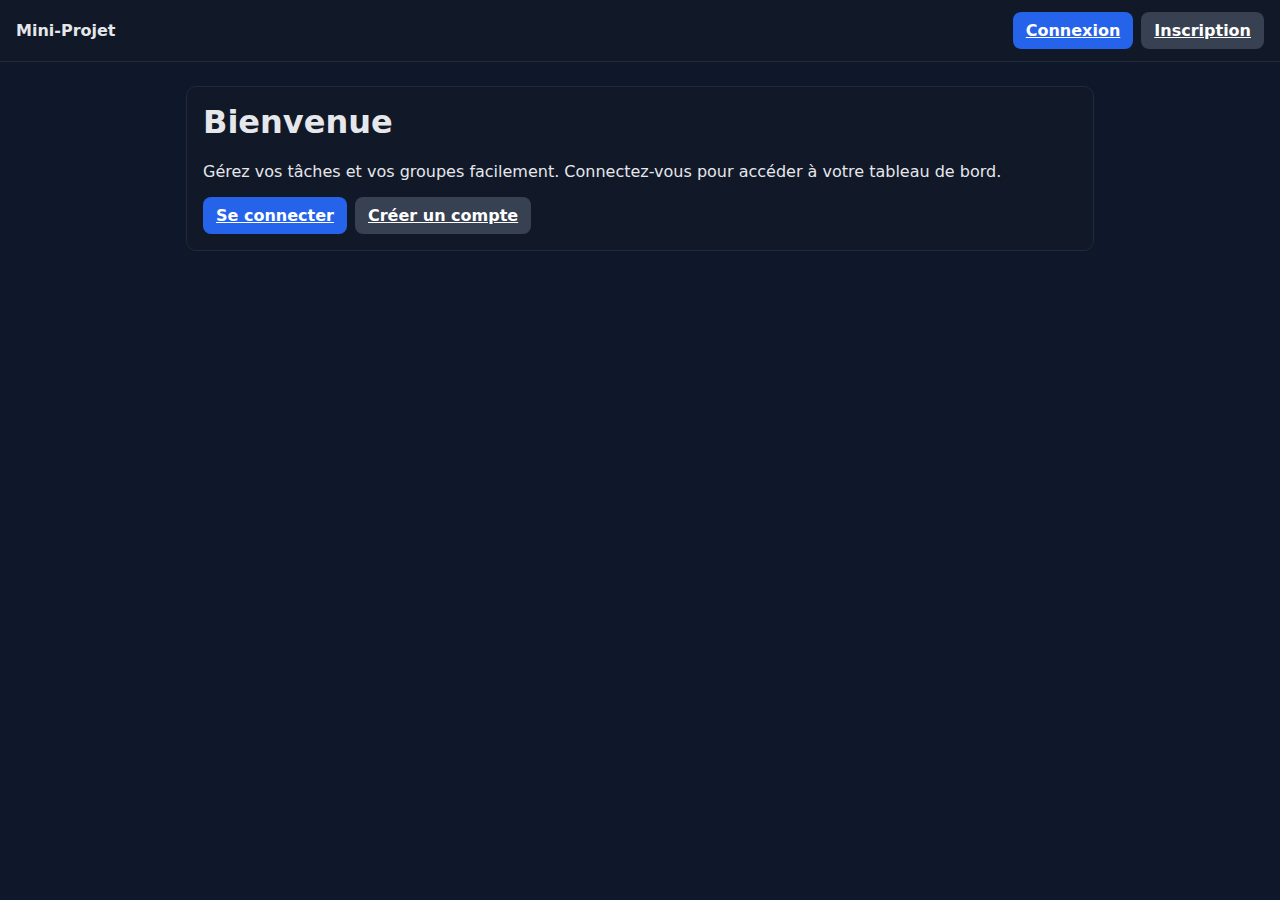
<file: index.html>
<!DOCTYPE html>
<html lang="fr">
<head>
  <meta charset="UTF-8">
  <title>Accueil — Mini-Projet</title>
  <link rel="stylesheet" href="css/style.css">
</head>
<body>
  <nav class="navbar">
    <a class="brand" href="index.html">Mini-Projet</a>
    <div class="nav-right">
      <a href="login.html" class="btn">Connexion</a>
      <a href="register.html" class="btn secondary">Inscription</a>
    </div>
  </nav>

  <main class="container">
    <section class="card">
      <h1>Bienvenue</h1>
      <p>Gérez vos tâches et vos groupes facilement. Connectez-vous pour accéder à votre tableau de bord.</p>
      <div class="actions">
        <a href="login.html" class="btn">Se connecter</a>
        <a href="register.html" class="btn secondary">Créer un compte</a>
      </div>
    </section>
  </main>
  
</body>
</html>
</file>
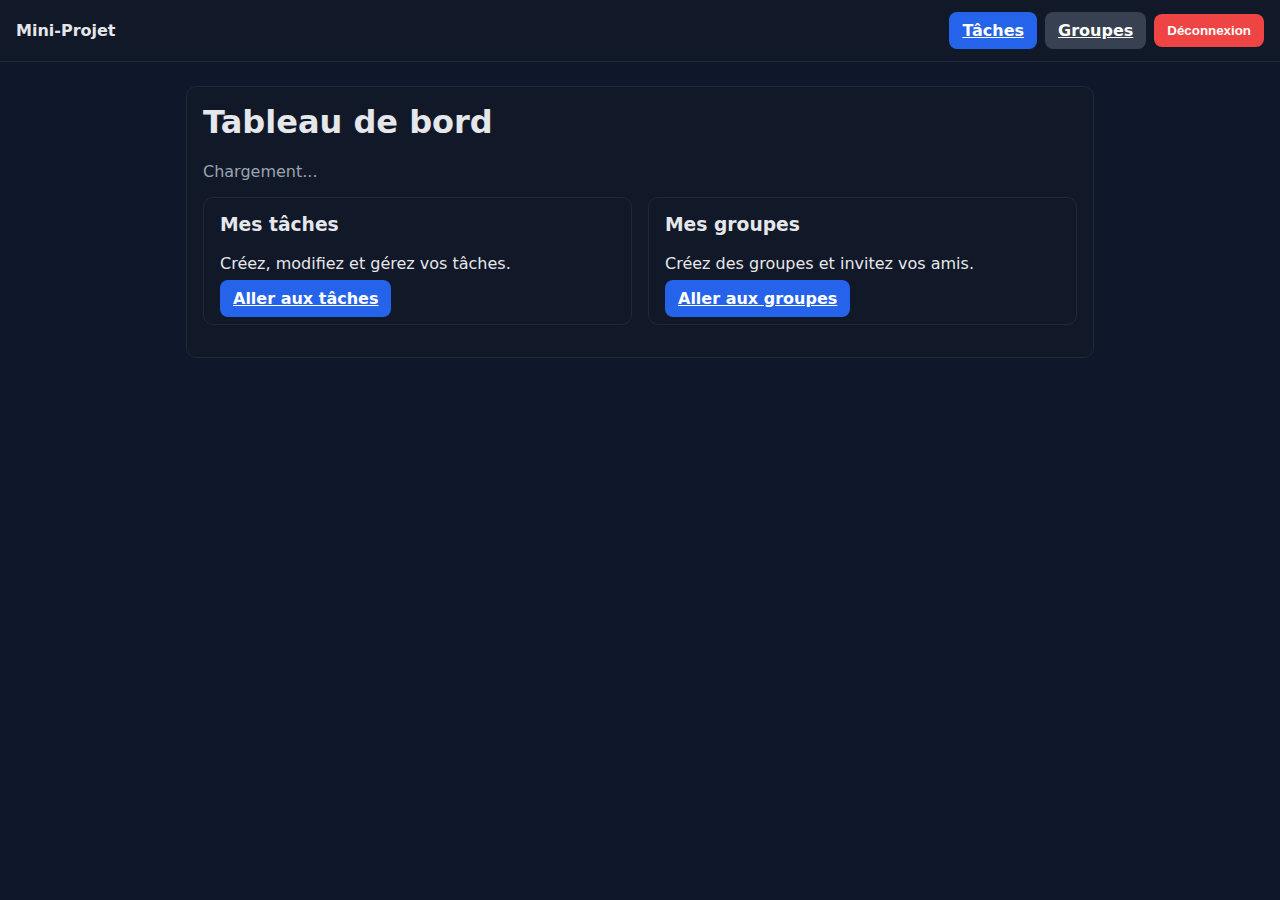
<file: dashboard.html>
<!DOCTYPE html>
<html lang="fr">
<head>
  <meta charset="UTF-8">
  <title>Tableau de bord</title>
  <link rel="stylesheet" href="css/style.css">
</head>
<body>
  <nav class="navbar">
    <a class="brand" href="dashboard.html">Mini-Projet</a>
    <div class="nav-right">
      <a href="tasks.html" class="btn">Tâches</a>
      <a href="groups.html" class="btn secondary">Groupes</a>
      <button id="logout-btn" class="btn danger">Déconnexion</button>
    </div>
  </nav>

  <main class="container">
    <section class="card">
      <h1>Tableau de bord</h1>
      <p id="welcome" class="muted">Chargement...</p>
      <div class="grid">
        <div class="card">
          <h3>Mes tâches</h3>
          <p>Créez, modifiez et gérez vos tâches.</p>
          <a href="tasks.html" class="btn">Aller aux tâches</a>
        </div>
        <div class="card">
          <h3>Mes groupes</h3>
          <p>Créez des groupes et invitez vos amis.</p>
          <a href="groups.html" class="btn">Aller aux groupes</a>
        </div>
      </div>
    </section>
  </main>

  <script type="module">
    import { apiFetch, logout } from './js/api.js';
    const logoutBtn = document.getElementById('logout-btn');
    if (logoutBtn) logoutBtn.addEventListener('click', logout);

    async function init() {
      try {
        const me = await apiFetch('/auth/me');
        const welcome = document.getElementById('welcome');
        welcome.textContent = `Bienvenue ${me.username} 👋`;
      } catch {
        // apiFetch handles 401 by redirecting
      }
    }
    init();
  </script>
</body>
</html>
</file>
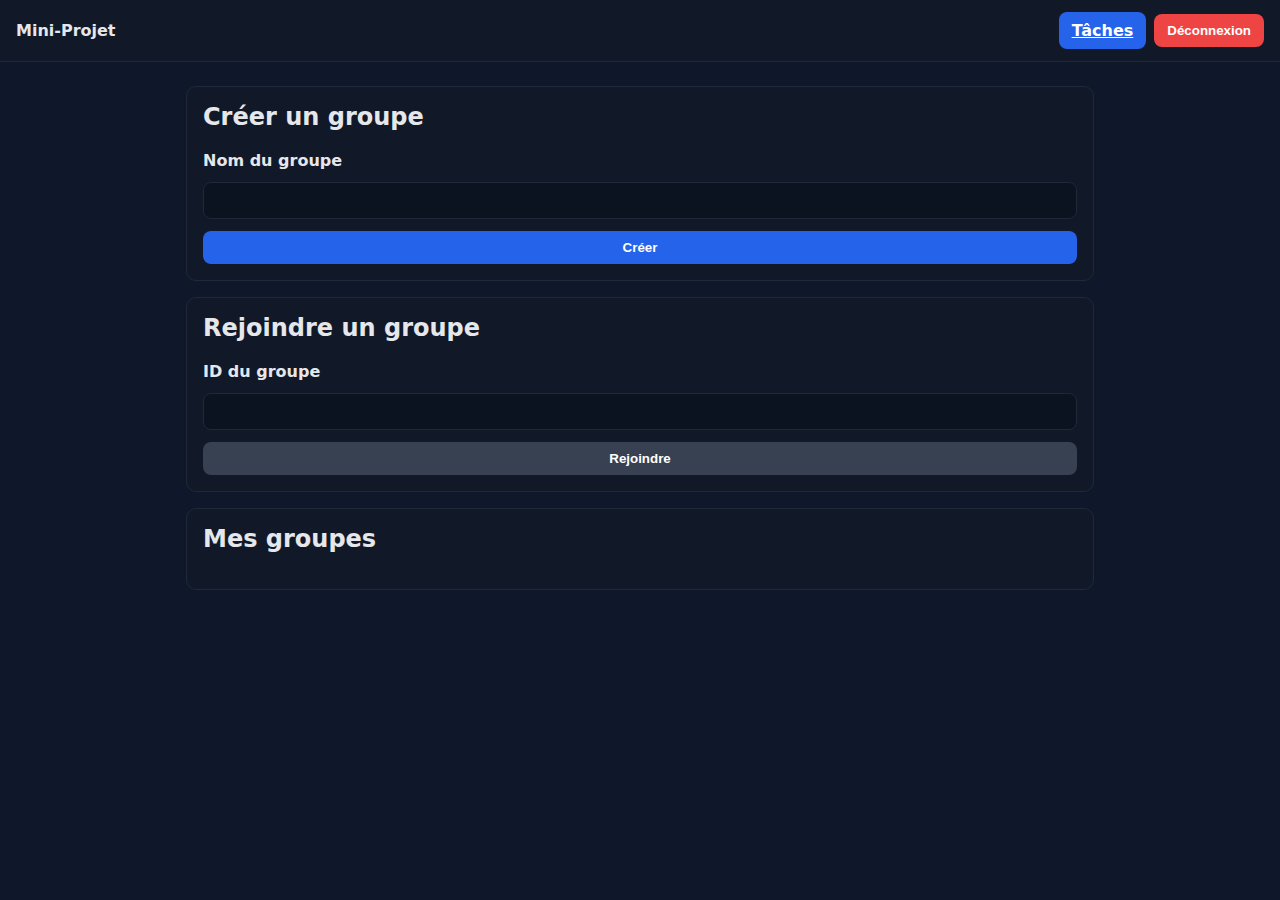
<file: group.html>
<!DOCTYPE html>
<html lang="fr">
<head>
  <meta charset="UTF-8">
  <title>Détails du groupe</title>
  <link rel="stylesheet" href="css/style.css">
</head>
<body>
  <nav class="navbar">
    <a class="brand" href="groups.html">← Retour aux groupes</a>
    <div class="nav-right">
      <a href="tasks.html" class="btn">Tâches</a>
      <button id="logout-btn" class="btn danger">Déconnexion</button>
    </div>
  </nav>

  <main class="container">
    <section class="card">
      <h1 id="group-name">Chargement...</h1>

      <div id="owner-actions" class="actions" style="display:none">
        <button id="generate-link-btn" class="btn">Générer un lien d'invitation</button>
        <span id="invite-link" class="muted"></span>
        <button id="delete-group-btn" class="btn danger">Supprimer le groupe</button>
      </div>

      <div id="member-actions" class="actions" style="display:none">
        <button id="leave-group-btn" class="btn secondary">Quitter le groupe</button>
      </div>
    </section>

    <section class="card">
      <h2>Membres</h2>
      <ul id="members" class="list"></ul>
    </section>

    <section class="card">
      <h2>Tâches du groupe</h2>
      <ul id="group-task-list" class="list"></ul>
      <div class="actions">
        <input type="number" id="task-name" placeholder="Nom de la tâche" class="input">
        <button id="add-task-btn" class="btn">Ajouter la tâche au groupe</button>
      </div>
    </section>
  </main>

  <script type="module">
    import { logout } from './js/api.js';
    const logoutBtn = document.getElementById('logout-btn');
    if (logoutBtn) logoutBtn.addEventListener('click', logout);
  </script>
  <script type="module" src="js/group-details.js"></script>
</body>
</html>
</file>
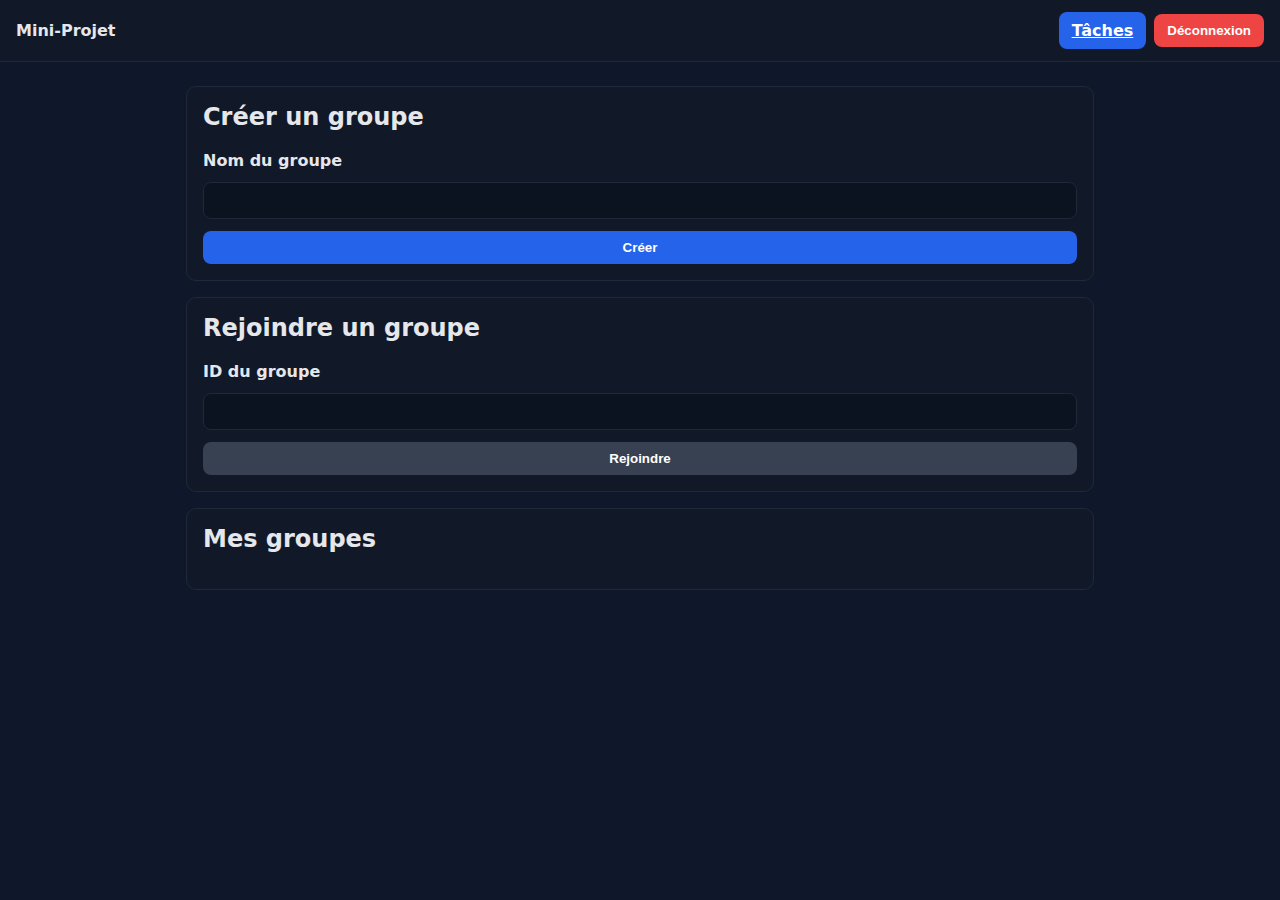
<file: groups.html>
<!DOCTYPE html>
<html lang="fr">
<head>
  <meta charset="UTF-8">
  <title>Groupes</title>
  <link rel="stylesheet" href="css/style.css">
</head>
<body>
  <nav class="navbar">
    <a class="brand" href="dashboard.html">Mini-Projet</a>
    <div class="nav-right">
      <a href="tasks.html" class="btn">Tâches</a>
      <button id="logout-btn" class="btn danger">Déconnexion</button>
    </div>
  </nav>

  <main class="container">
    <section class="card form-card">
      <h2>Créer un groupe</h2>
      <form id="create-group-form">
        <label for="group-name">Nom du groupe</label>
        <input type="text" id="group-name" required>
        <button type="submit" class="btn">Créer</button>
      </form>
    </section>

    <section class="card form-card">
      <h2>Rejoindre un groupe</h2>
      <form id="join-group-form">
        <label for="group-id">ID du groupe</label>
        <input type="number" id="group-id" required>
        <button type="submit" class="btn secondary">Rejoindre</button>
      </form>
    </section>

    <section class="card">
      <h2>Mes groupes</h2>
      <ul id="group-list" class="list"></ul>
    </section>
  </main>

  <script type="module">
    import { logout } from './js/api.js';
    const logoutBtn = document.getElementById('logout-btn');
    if (logoutBtn) logoutBtn.addEventListener('click', logout);
  </script>
  <script type="module" src="js/groups.js"></script>
</body>
</html>
</file>
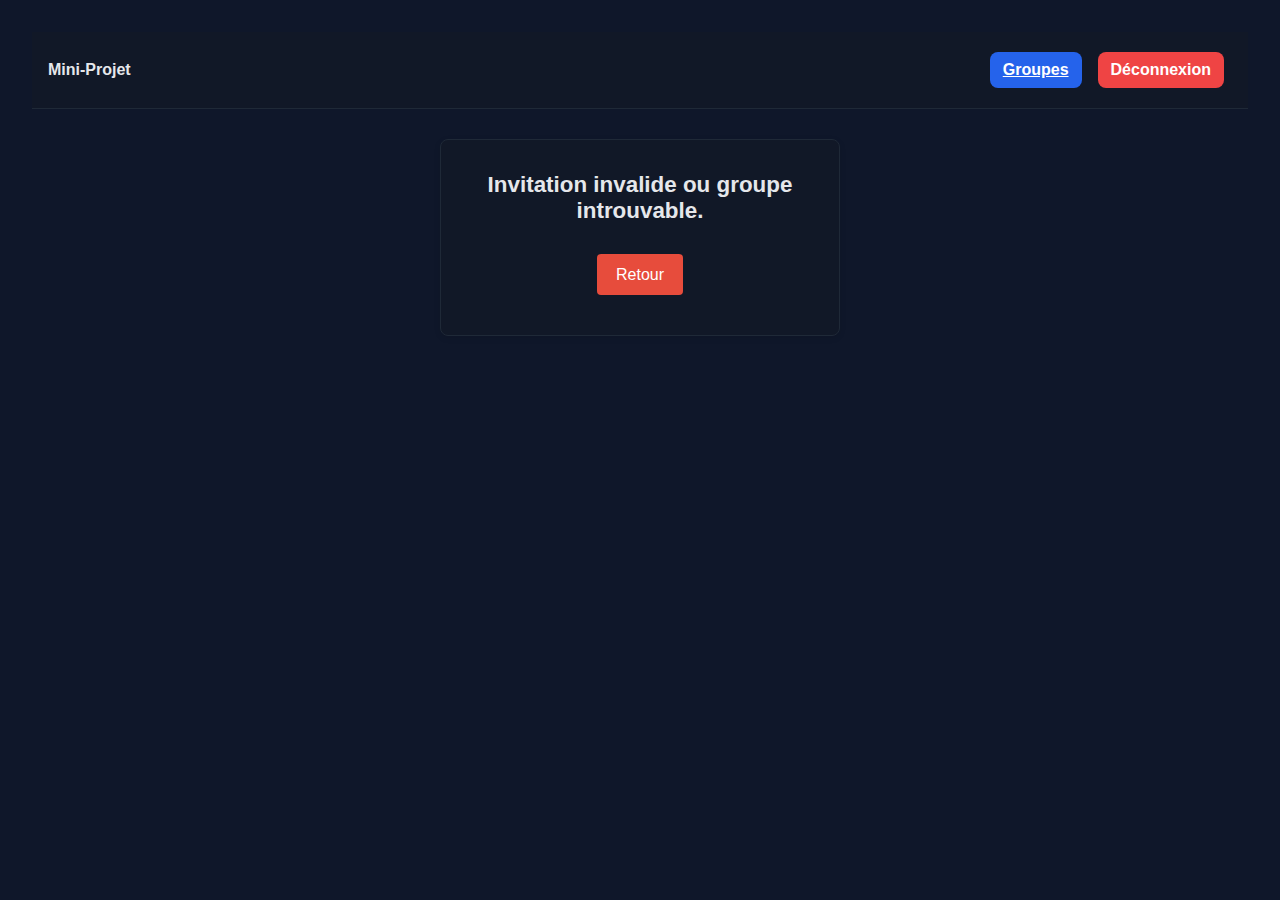
<file: invite.html>
<!DOCTYPE html>
<html lang="fr">
<head>
  <meta charset="UTF-8">
  <title>Invitation au groupe</title>
  <link rel="stylesheet" href="css/style.css">
  <style>
    body {
      font-family: Arial, sans-serif;
      margin: 2em;
    }
    .card {
      padding: 2em;
      border-radius: 8px;
      box-shadow: 0 2px 6px rgba(0,0,0,0.1);
      max-width: 400px;
      margin: 30px auto;
      text-align: center;
    }
    h1 {
      font-size: 1.4em;
      margin-bottom: 1em;
    }
    button {
      margin: 0.5em;
      padding: 0.7em 1.2em;
      border: none;
      border-radius: 4px;
      cursor: pointer;
      font-size: 1em;
    }
    #accept-btn {
      background: #27ae60;
      color: white;
    }
    #reject-btn {
      background: #e74c3c;
      color: white;
    }
  </style>
</head>
<body>

  <nav class="navbar">
    <a class="brand" href="dashboard.html">Mini‑Projet</a>
    <div class="nav-right">
      <a href="groups.html" class="btn">Groupes</a>
      <button id="logout-btn" class="btn danger">Déconnexion</button>
    </div>
  </nav>

  <div class="card">
    <h1 id="invite-message">Chargement de l’invitation...</h1>
    <button id="accept-btn">Accepter</button>
    <button id="reject-btn">Refuser</button>
  </div>

  <!-- Inclusion du script externe -->
   <script type="module">
    import { logout } from './js/api.js';
    const logoutBtn = document.getElementById('logout-btn');
    if (logoutBtn) logoutBtn.addEventListener('click', logout);
  </script>
  <script type="module" src="js/invite.js"></script>
</body>
</html>
</file>
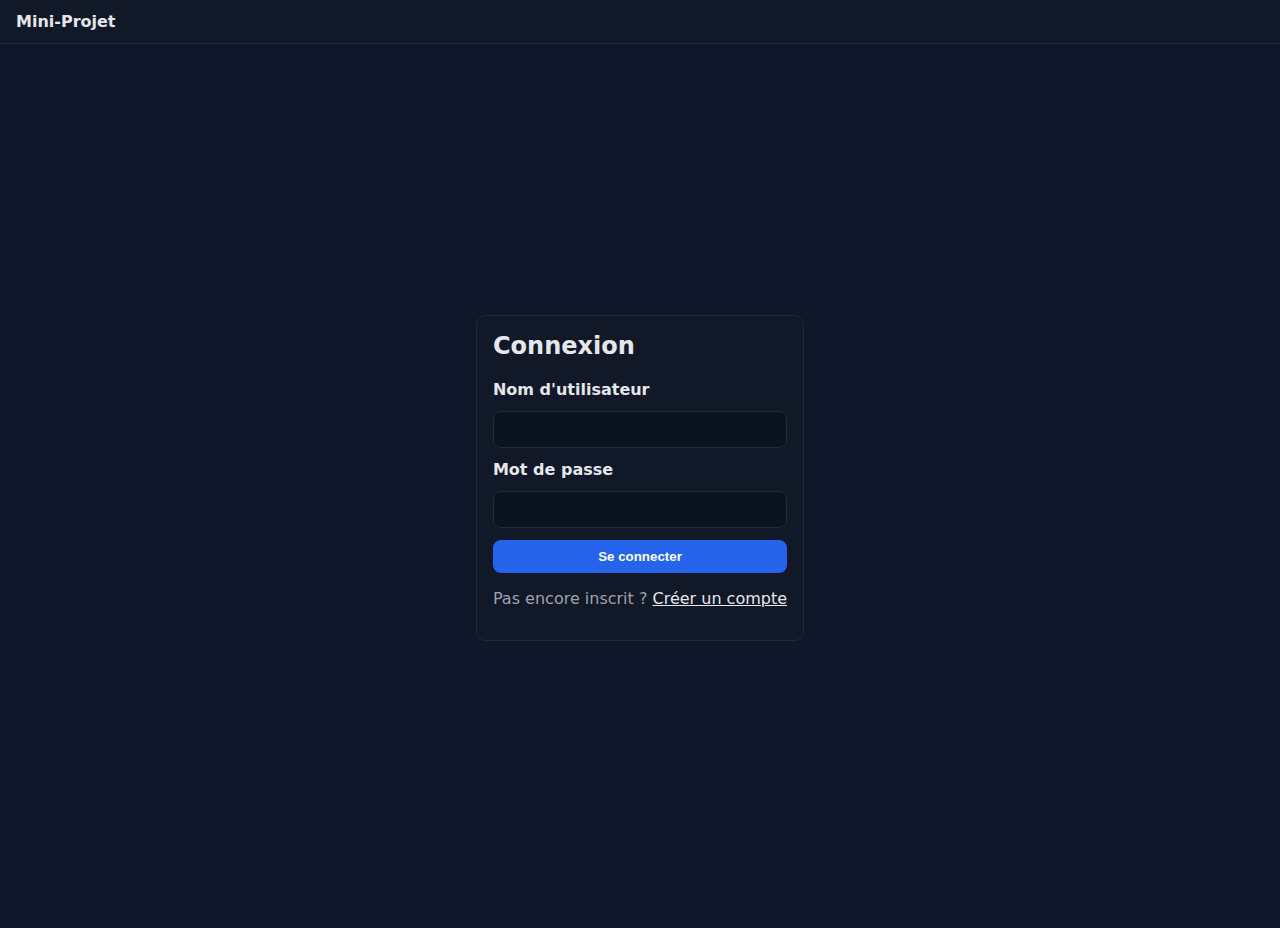
<file: login.html>
<!DOCTYPE html>
<html lang="fr">
<head>
  <meta charset="UTF-8">
  <title>Connexion</title>
  <link rel="stylesheet" href="css/style.css">
</head>
<body>
  <nav class="navbar">
    <a class="brand" href="index.html">Mini-Projet</a>
  </nav>

  <main class="container centered">
    <section class="card form-card">
      <h2>Connexion</h2>
      <form id="login-form">
        <label for="username">Nom d'utilisateur</label>
        <input type="text" id="username" required>
        <label for="password">Mot de passe</label>
        <input type="password" id="password" required>
        <button type="submit" class="btn">Se connecter</button>
      </form>
      <p class="muted">Pas encore inscrit ? <a href="register.html">Créer un compte</a></p>
    </section>
  </main>

  <script type="module" src="js/auth.js"></script>
</body>
</html>
</file>
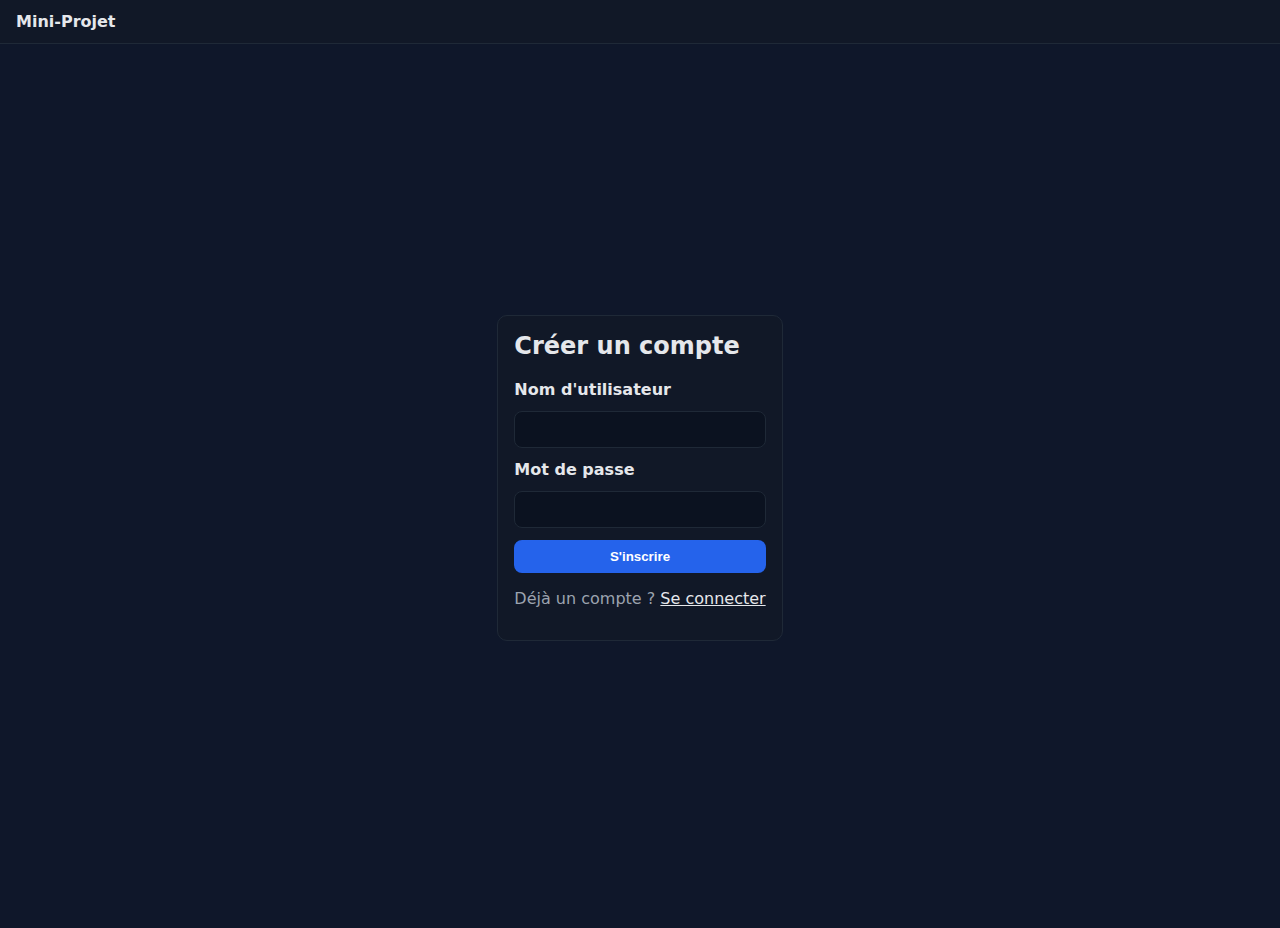
<file: register.html>
<!DOCTYPE html>
<html lang="fr">
<head>
  <meta charset="UTF-8">
  <title>Inscription</title>
  <link rel="stylesheet" href="css/style.css">
</head>
<body>
  <nav class="navbar">
    <a class="brand" href="index.html">Mini-Projet</a>
  </nav>

  <main class="container centered">
    <section class="card form-card">
      <h2>Créer un compte</h2>
      <form id="register-form">
        <label for="reg-username">Nom d'utilisateur</label>
        <input type="text" id="reg-username" required>
        <label for="reg-password">Mot de passe</label>
        <input type="password" id="reg-password" required>
        <button type="submit" class="btn">S'inscrire</button>
      </form>
      <p class="muted">Déjà un compte ? <a href="login.html">Se connecter</a></p>
    </section>
  </main>

  <script type="module" src="js/auth.js"></script>
</body>
</html>
</file>
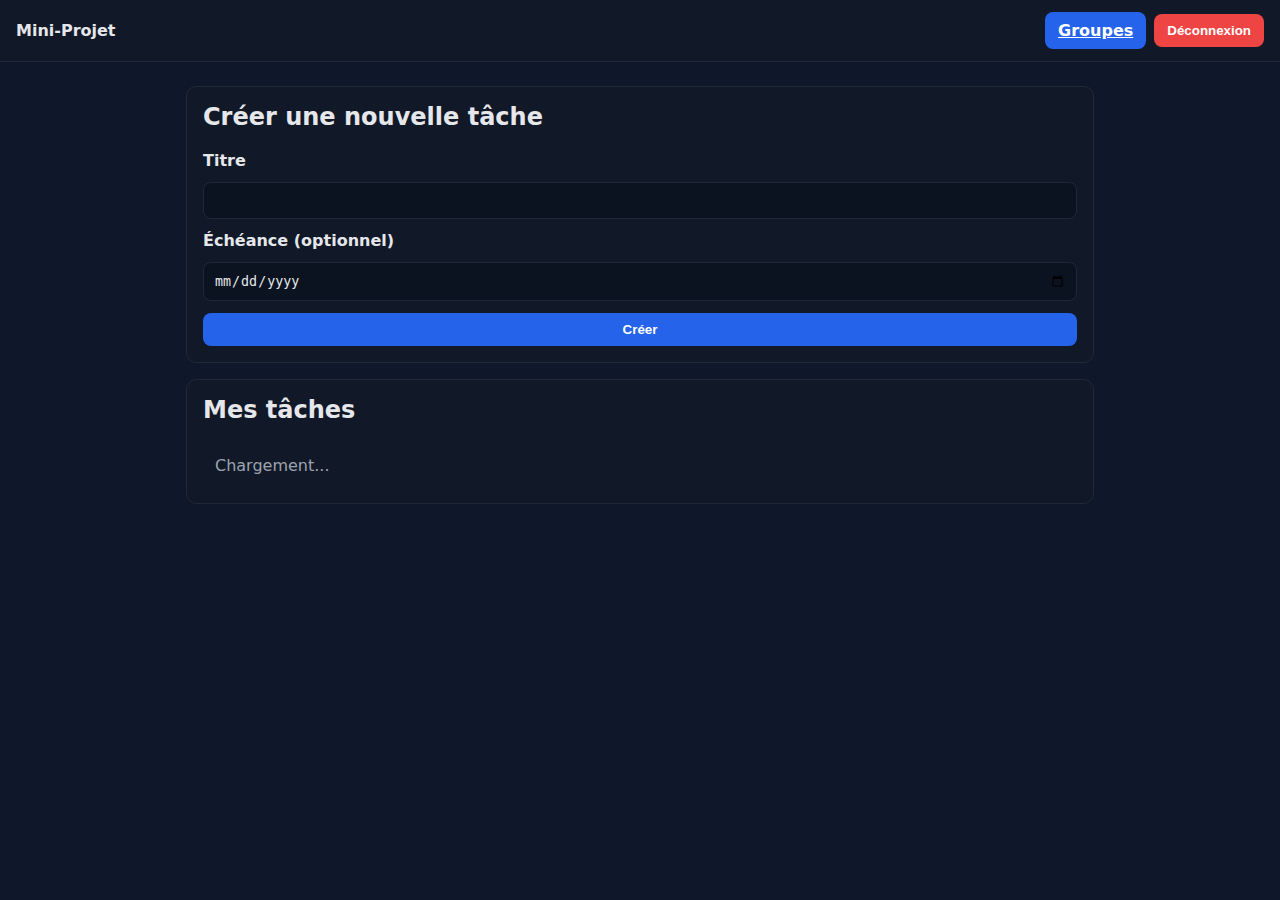
<file: tasks.html>
<!DOCTYPE html>
<html lang="fr">
<head>
  <meta charset="UTF-8">
  <title>Mes tâches</title>
  <link rel="stylesheet" href="css/style.css">
</head>
<body>
  <nav class="navbar">
    <a class="brand" href="dashboard.html">Mini‑Projet</a>
    <div class="nav-right">
      <a href="groups.html" class="btn">Groupes</a>
      <button id="logout-btn" class="btn danger">Déconnexion</button>
    </div>
  </nav>

  <main class="container">
    <!-- Formulaire de création -->
    <section class="card form-card">
      <h2>Créer une nouvelle tâche</h2>
      <form id="task-form">
        <label for="title">Titre</label>
        <input type="text" id="title" required>

        <label for="deadline">Échéance (optionnel)</label>
        <input type="date" id="deadline">

        <button type="submit" class="btn">Créer</button>
      </form>
    </section>

    <!-- Liste des tâches -->
    <section class="card">
      <h2>Mes tâches</h2>
      <ul id="task-list" class="list">
        <li class="muted">Chargement...</li>
      </ul>
    </section>
  </main>

  <script type="module">
    import { logout } from './js/api.js';
    const logoutBtn = document.getElementById('logout-btn');
    if (logoutBtn) logoutBtn.addEventListener('click', logout);
  </script>
  <script type="module" src="js/tasks.js"></script>
</body>
</html>
</file>
<file: css/style.css>
:root{
    --bg:#0f172a;        /* slate-900 */
    --panel:#111827;     /* gray-900 */
    --text:#e5e7eb;      /* gray-200 */
    --muted:#9ca3af;     /* gray-400 */
    --primary:#2563eb;   /* blue-600 */
    --secondary:#374151; /* gray-700 */
    --danger:#ef4444;    /* red-500 */
    --border:#1f2937;    /* gray-800 */
  }
  
  *{ box-sizing:border-box; }
  html,body{
    margin:0; padding:0;
    background:var(--bg);
    color:var(--text);
    font-family: system-ui, -apple-system, Segoe UI, Roboto, Ubuntu, Cantarell, "Helvetica Neue", Arial, "Noto Sans";
  }
  
  /* Navbar */
  .navbar{
    display:flex; align-items:center; justify-content:space-between;
    gap:12px; padding:12px 16px;
    background:var(--panel);
    border-bottom:1px solid var(--border);
  }
  .navbar .brand{ color:var(--text); font-weight:700; text-decoration:none; }
  .navbar .nav-right{ display:flex; gap:8px; align-items:center; }
  
  /* Container */
  .container{
    max-width:940px; margin:24px auto; padding:0 16px;
  }
  .centered{ display:grid; place-items:center; min-height:calc(100vh - 64px); }
  
  /* Cards & sections */
  .card{
    background:var(--panel);
    border:1px solid var(--border);
    border-radius:10px;
    padding:16px;
    margin-bottom:16px;
  }
  .form-card h2{ margin-top:0; }
  
  /* Grid */
  .grid{
    display:grid; gap:16px;
    grid-template-columns: repeat(auto-fit,minmax(260px,1fr));
  }
  
  /* List */
  .list{ list-style:none; margin:0; padding:0; }
  .list li{
    padding:12px; border-top:1px solid var(--border);
  }
  .list li:first-child{ border-top:none; }
  
  /* Buttons */
  .btn{
    appearance:none; border:1px solid transparent;
    background:var(--primary); color:white;
    padding:8px 12px; border-radius:8px; font-weight:600;
    cursor:pointer;
  }
  .btn:hover{ filter:brightness(1.1); }
  .btn.secondary{ background:var(--secondary); }
  .btn.danger{ background:var(--danger); }
  .actions{ display:flex; gap:8px; align-items:center; flex-wrap:wrap; }
  
  /* Forms */
  form{ display:grid; gap:12px; }
  label{ font-weight:600; }
  input[type="text"],input[type="password"],input[type="date"],input[type="number"],textarea{
    background:#0b1220; color:var(--text);
    border:1px solid var(--border);
    padding:10px; border-radius:8px;
  }
  textarea{ min-height:100px; resize:vertical; }
  
  /* Typography */
  h1,h2,h3{ margin-top:0; }
  .muted{ color:var(--muted); }
  
  /* Links */
  a{ color:var(--text); }
  a:hover{ text-decoration:underline; }

/*----------------------------------------------------------*/
/* --- Tâches --- */
.task-actions {
    display: flex;
    gap: 8px;
    margin-top: 8px;
  }
  
  .task-actions .btn {
    padding: 4px 8px;
    font-size: 14px;
  }
  
  .task-actions .btn.edit {
    background: var(--secondary);
  }
  
  .task-actions .btn.danger {
    background: var(--danger);
  }
  
  .task-item {
    display: flex;
    flex-direction: column;
    padding: 12px;
    border-top: 1px solid var(--border);
  }
  
  .task-item:first-child {
    border-top: none;
  }
  
  .task-item strong {
    font-size: 16px;
  }
  
  .task-item .muted {
    font-size: 14px;
    color: var(--muted);
  }
</file>
